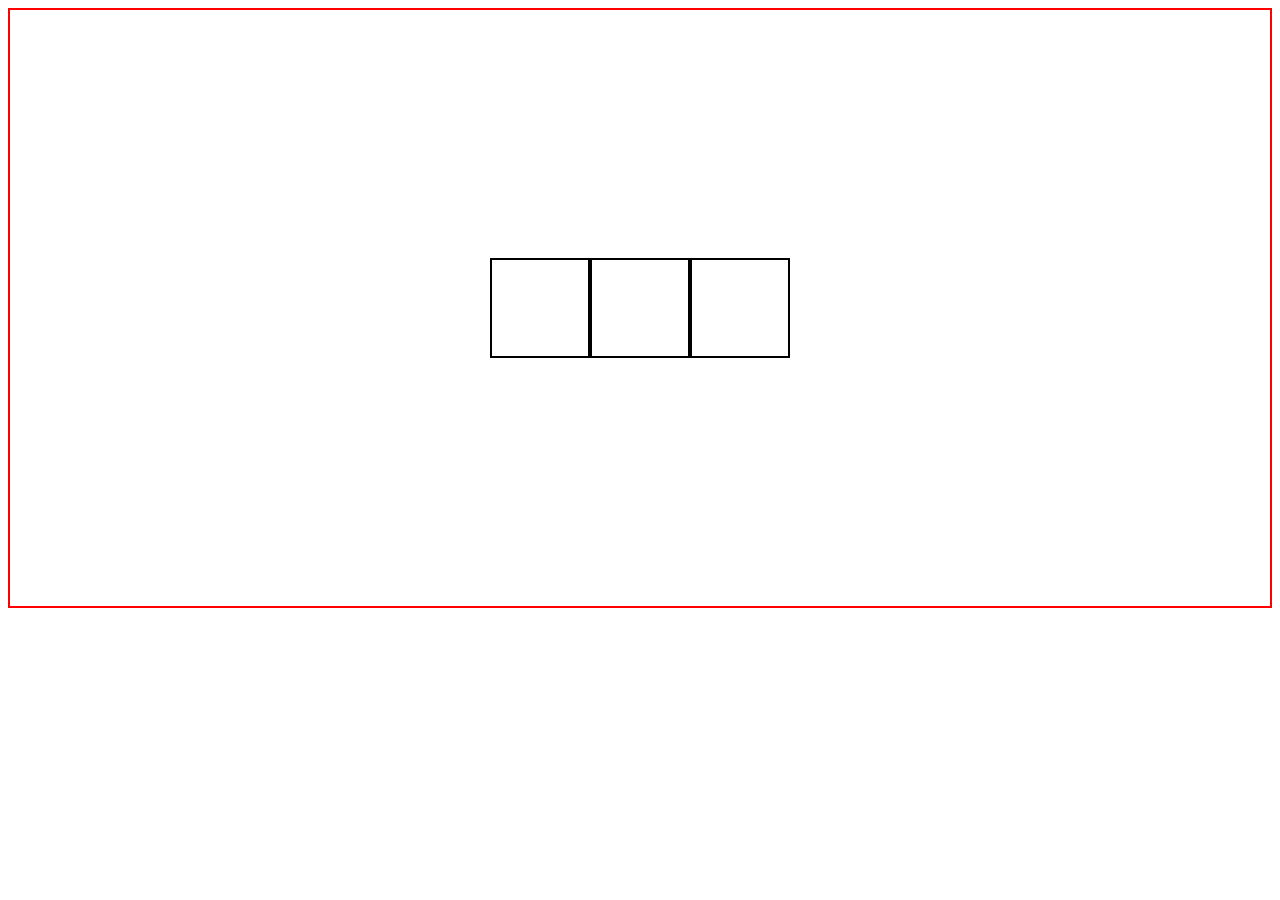
<file: index.html>
<!DOCTYPE html>
<html lang="en">
<head>
    <meta charset="UTF-8">
    <meta http-equiv="X-UA-Compatible" content="IE=edge">
    <meta name="viewport" content="width=device-width, initial-scale=1.0">
    <title>Document</title>
    <link rel="stylesheet" href="./styles.css">
</head>
<body>
  <div class="container">
      
      <div class="box"></div>
      <div class="box"></div>
      <div class="box"></div>
  </div>  
</body>
</html>
</file>
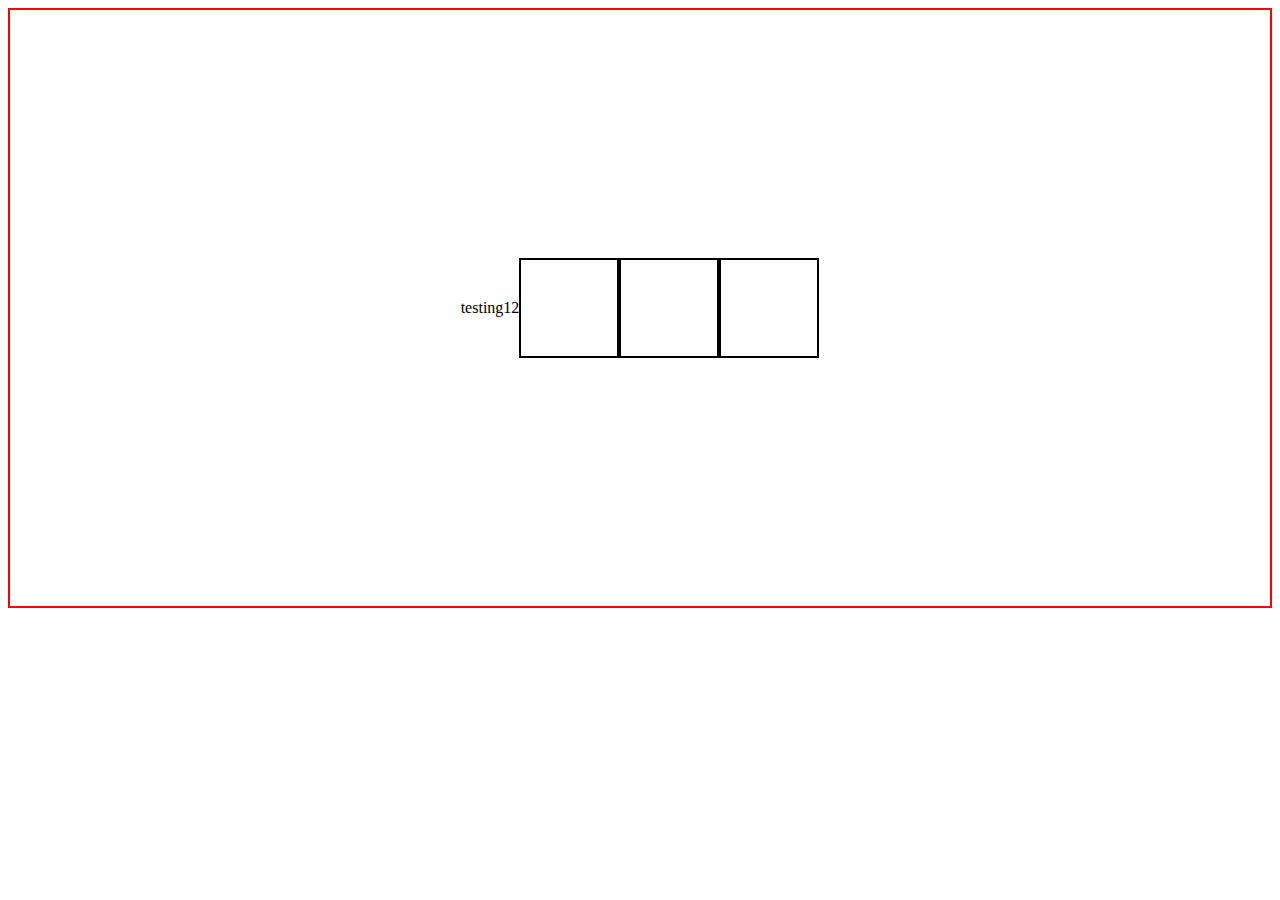
<file: Document.html>
<!DOCTYPE html>
<html lang="en">
<head>
    <meta charset="UTF-8">
    <meta http-equiv="X-UA-Compatible" content="IE=edge">
    <meta name="viewport" content="width=device-width, initial-scale=1.0">
    <title>Document</title>
    <link rel="stylesheet" href="./styles.css">
</head>
<body>
  <div class="container">
      testing12
      <div class="box"></div>
      <div class="box"></div>
      <div class="box"></div>
  </div>  
<!-- Code injected by live-server -->
<script type="text/javascript">
	// <![CDATA[  <-- For SVG support
	if ('WebSocket' in window) {
		(function () {
			function refreshCSS() {
				var sheets = [].slice.call(document.getElementsByTagName("link"));
				var head = document.getElementsByTagName("head")[0];
				for (var i = 0; i < sheets.length; ++i) {
					var elem = sheets[i];
					var parent = elem.parentElement || head;
					parent.removeChild(elem);
					var rel = elem.rel;
					if (elem.href && typeof rel != "string" || rel.length == 0 || rel.toLowerCase() == "stylesheet") {
						var url = elem.href.replace(/(&|\?)_cacheOverride=\d+/, '');
						elem.href = url + (url.indexOf('?') >= 0 ? '&' : '?') + '_cacheOverride=' + (new Date().valueOf());
					}
					parent.appendChild(elem);
				}
			}
			var protocol = window.location.protocol === 'http:' ? 'ws://' : 'wss://';
			var address = protocol + window.location.host + window.location.pathname + '/ws';
			var socket = new WebSocket(address);
			socket.onmessage = function (msg) {
				if (msg.data == 'reload') window.location.reload();
				else if (msg.data == 'refreshcss') refreshCSS();
			};
			if (sessionStorage && !sessionStorage.getItem('IsThisFirstTime_Log_From_LiveServer')) {
				console.log('Live reload enabled.');
				sessionStorage.setItem('IsThisFirstTime_Log_From_LiveServer', true);
			}
		})();
	}
	else {
		console.error('Upgrade your browser. This Browser is NOT supported WebSocket for Live-Reloading.');
	}
	// ]]>
</script></body>
</html>
</file>
<file: styles.css>
*{
    box-sizing:border-box
}

.container {
    width: 100%;
    height: 600px;
    border: 2px solid red;
    display: flex;
    justify-content: center;
    align-items: center;
    
}

.box{
    width: 100px;
    height: 100px;
    border: 2px solid black;
}
</file>
